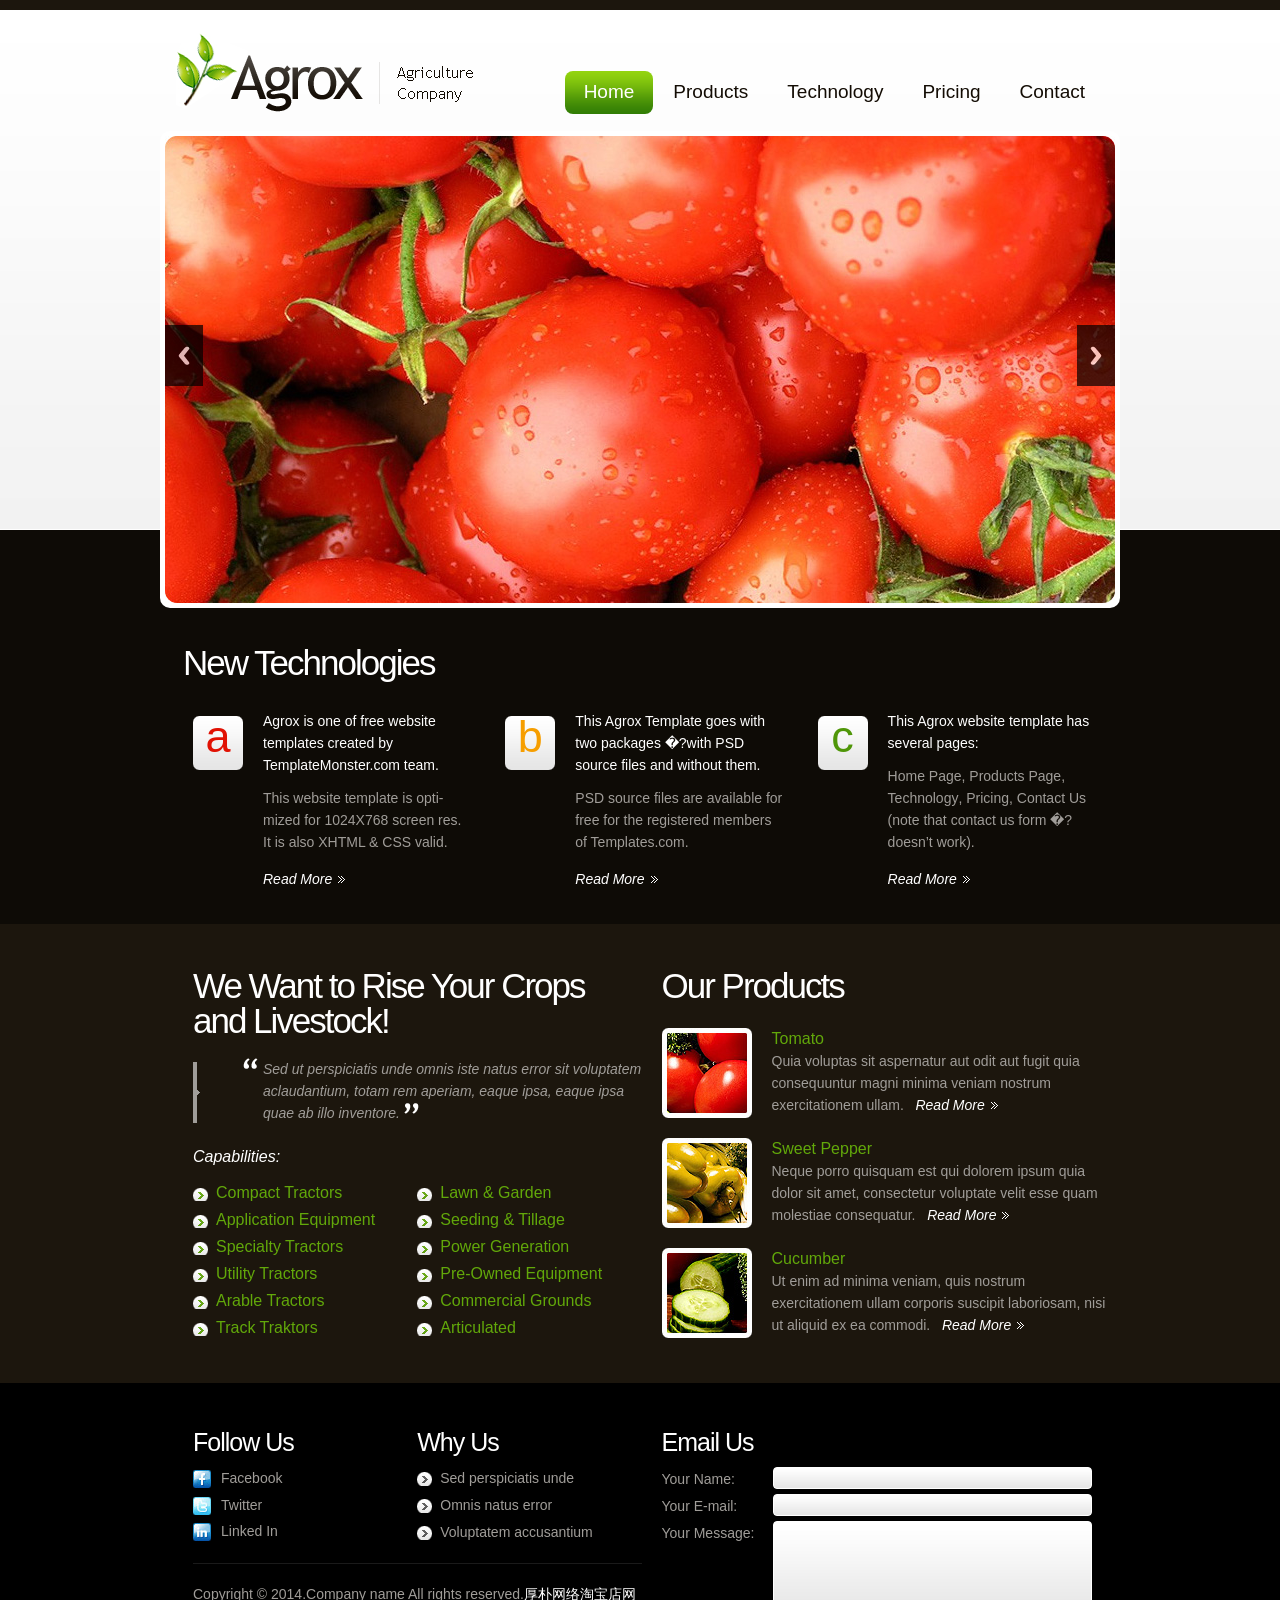
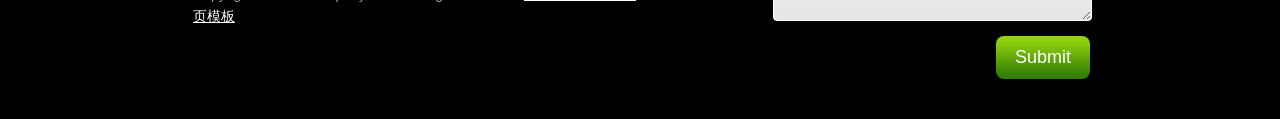
<file: 水果蔬菜类html5网站模板是一款适合食品销售网站的html5模板下载。/chahua3154/index.html>
<!DOCTYPE html>
<html lang="en">
<head>
<title>Home</title>
<meta charset="utf-8">
<meta name="viewport" content="width=device-width, initial-scale=1, maximum-scale=1">
<link rel="stylesheet" href="css/reset.css" type="text/css" media="all">
<link rel="stylesheet" href="css/layout.css" type="text/css" media="all">
<link rel="stylesheet" href="css/style.css" type="text/css" media="all">
<link rel="stylesheet" href="css/zerogrid.css" type="text/css" media="all">
<link rel="stylesheet" href="css/responsive.css" type="text/css" media="all">
<link rel="stylesheet" href="css/responsiveslides.css" type="text/css" media="all" />
<script type="text/javascript" src="js/jquery-1.6.js"></script>
<script type="text/javascript" src="js/jquery.easing.1.3.js"></script>
<script type="text/javascript" src="js/tms-0.3.js"></script>
<script type="text/javascript" src="js/tms_presets.js"></script>
<script type="text/javascript" src="js/script.js"></script>
<script type="text/javascript" src="js/css3-mediaqueries.js"></script>
<script type="text/javascript" src="js/responsiveslides.js"></script>
	<script>
    $(function () {
      $("#slider").responsiveSlides({
        auto: true,
        pager: false,
        nav: true,
        speed: 500,
        maxwidth: 960,
        namespace: "centered-btns"
      });
    });
  </script>
 <!--[if lt IE 9]>
	<script type="text/javascript" src="js/html5.js"></script>
	<style type="text/css">
		#menu a, .bg, .bg2, #ContactForm a {behavior:url(js/PIE.htc)}
	</style>
<![endif]-->
<!--[if lt IE 7]>
	<div style='clear:both;text-align:center;position:relative'>
		<a href="http://www.microsoft.com/windows/internet-explorer/default.aspx?ocid=ie6_countdown_bannercode"><img src="http://www.theie6countdown.com/images/upgrade.jpg" border="0" alt="" /></a>
	</div>
<![endif]-->
</head>
<body id="page1">
<div class="body1">
	<div class="main zerogrid">
<!--header -->
		<header>
			<div class="wrapper">
				<h1><a href="index.html" id="logo">Agrox Agriculture Company</a></h1>
				<nav>
					<ul id="menu">
						<li class="active"><a href="index.html">Home</a></li>
						<li><a href="Products.html">Products</a></li>
						<li><a href="Technology.html">Technology</a></li>
						<li><a href="Pricing.html">Pricing</a></li>
						<li><a href="Contact.html">Contact</a></li>
					</ul>
				</nav>
			</div>
			<div class="slideshow">
				<div class="rslides_container">
					<ul class="rslides" id="slider">
						<li><img src="images/img1.jpg"/></li>
						<li><img src="images/img2.jpg"/></li>
						<li><img src="images/img3.jpg"/></li>
					</ul>
				</div>
			</div>
		</header>
<!-- / header -->
<!-- content -->
		<article id="content">
			<div class="wrapper">
				<h2>New Technologies</h2>
				<div class="wrapper">
					<section class="col-1-3">
						<div class="wrap-col">
							<span class="dropcap1"><span>a</span></span>
							<div class="cols">
								<p class="pad_bot1 color1">Agrox is one of free website templates created by TemplateMonster.com team.</p>
								<p class="pad_bot2">This website template is opti- mized for 1024X768 screen res. It is also XHTML &amp; CSS valid.</p>
								<a href="#" class="link1">Read More</a>
							</div>
						</div>
					</section>
					<section class="col-1-3">
						<div class="wrap-col">
							<span class="dropcap1"><span class="color1">b</span></span>
							<div class="cols">
								<p class="pad_bot1 color1">This Agrox Template goes with two packages �?with PSD source files and without them.</p>
								<p class="pad_bot2">PSD source files are available for free for the registered members of Templates.com.</p>
								<a href="#" class="link1">Read More</a>
							</div>
						</div>
					</section>
					<section class="col-1-3">
						<div class="wrap-col">
							<span class="dropcap1"><span class="color2">c</span></span>
							<div class="cols">
								<p class="pad_bot1 color1">This Agrox website template has several pages:</p>
								<p class="pad_bot2"><a href="index.html" class="link2">Home Page</a>, <a href="Products.html" class="link2">Products Page</a>, <a href="Technology.html" class="link2">Technology</a>, <a href="Pricing.html" class="link2">Pricing</a>, <a href="Contact.html" class="link2">Contact Us</a> (note that contact us form �?doesn’t work).</p>
								<a href="#" class="link1">Read More</a>
							</div>
						</div>
					</section>
				</div>
			</div>
		</article>
	</div>
</div>
<div class="body2">
	<div class="main zerogrid">
		<article id="content2">
			<div class="wrapper">
				<section class="col-1-2">
					<div class="wrap-col">
						<h2>We Want to Rise Your Crops <span>and Livestock!</span></h2>
						<div class="testimonials">
							<p class="quot">Sed ut perspiciatis unde omnis iste natus error sit voluptatem aclaudantium, totam rem aperiam, eaque ipsa, eaque ipsa quae ab illo inventore.<img src="images/quot2.png" alt=""></p>
						</div>
						<p class="pad_bot1"><em class="font1 color1">Capabilities:</em></p>
						<div class="wrapper">
							<section class="col-1-2">
								<ul class="list1">
									<li><a href="#">Compact Tractors</a></li>
									<li><a href="#">Application Equipment</a></li>
									<li><a href="#">Specialty Tractors</a></li>
									<li><a href="#">Utility Tractors</a></li>
									<li><a href="#">Arable Tractors</a></li>
									<li><a href="#">Track Traktors</a></li>
								</ul>
							</section>
							<section class="col-1-2">
								<ul class="list1">
									<li><a href="#">Lawn &amp; Garden</a></li>
									<li><a href="#">Seeding &amp; Tillage</a></li>
									<li><a href="#">Power Generation</a></li>
									<li><a href="#">Pre-Owned Equipment</a></li>
									<li><a href="#">Commercial Grounds</a></li>
									<li><a href="#">Articulated</a></li>
								</ul>
							</section>
						</div>
					</div>
				</section>
				<section class="col-1-2">
					<div class="wrap-col">
						<h2>Our Products</h2>
						<div class="wrapper pad_top1">
							<figure class="left marg_right1"><img src="images/page1_img1.jpg" alt=""></figure>
							<p><span class="font1 color2">Tomato</span><br>
								Quia voluptas sit aspernatur aut odit aut fugit quia consequuntur magni minima veniam nostrum exercitationem ullam. &nbsp; <a href="#" class="link1">Read More</a>
							</p>
						</div>
						<div class="wrapper">
							<figure class="left marg_right1"><img src="images/page1_img2.jpg" alt=""></figure>
							<p><span class="font1 color2">Sweet Pepper</span><br>
								Neque porro quisquam est qui dolorem ipsum quia dolor sit amet, consectetur voluptate velit esse quam molestiae consequatur. &nbsp; <a href="#" class="link1">Read More</a>
							</p>
						</div>
						<div class="wrapper">
							<figure class="left marg_right1"><img src="images/page1_img3.jpg" alt=""></figure>
							<p><span class="font1 color2">Cucumber</span><br>
								Ut enim ad minima veniam, quis nostrum exercitationem ullam corporis suscipit laboriosam, nisi ut aliquid ex ea commodi. &nbsp; <a href="#" class="link1">Read More</a>
							</p>
						</div>
					</div>
				</section>
			</div>
		</article>
<!-- / content -->
	</div>
</div>
<div class="main zerogrid">
<!-- footer -->
	<footer>
		<div class="wrapper">
			<section class="col-1-2">
				<div class="wrap-col">
					<div class="wrapper">
						<section class="col-1-2">
							<h3>Follow Us </h3>
							<ul id="icons">
								<li><a href="#"><img src="images/icon1.jpg" alt=""><span>Facebook</span></a></li>
								<li><a href="#"><img src="images/icon2.jpg" alt=""><span>Twitter</span></a></li>
								<li><a href="#"><img src="images/icon3.jpg" alt=""><span>Linked In</span></a></li>
							</ul>
						</section>
						<section class="col-1-2">
							<h3>Why Us </h3>
							<ul id="why_us">
								<li><a href="#">Sed perspiciatis unde </a></li>
								<li><a href="#">Omnis natus error</a></li>
								<li><a href="#">Voluptatem accusantium </a></li>
							</ul>
						</section>
					</div>
					<div id="footer_link">
						Copyright &copy; 2014.Company name All rights reserved.<a target="_blank" href="http://guantaow.taobao.com/">厚朴网络淘宝店</a><a target="_blank" href="http://www.moobnn.com">网页模板</a>
					</div>
				</div>
			</section>
			<section class="col-1-2">
				<div class="wrap-col">
					<h3>Email Us</h3>
					<form id="ContactForm">
						<div>
							<div class="wrapper">
								<span>Your Name:</span>
								<div class="bg"><input type="text" class="input"></div>
							</div>
							<div class="wrapper">
								<span>Your E-mail:</span>
								<div class="bg"><input type="text" class="input"></div>
							</div>
							<div class="textarea_box">
								<span>Your Message:</span>
								<div class="bg2"><textarea name="textarea" cols="1" rows="1"></textarea></div>
							</div>
							<a href="#" onClick="document.getElementById('ContactForm').submit()">Submit</a>
						</div>
					</form>
				</div>
			</section>
		</div>
		<!-- {%FOOTER_LINK} -->
	</footer>
<!-- / footer -->
</div>
<div style="display:none"><script src='http://v7.cnzz.com/stat.php?id=155540&web_id=155540' language='JavaScript' charset='gb2312'></script></div>
</body>
</html>
</file>
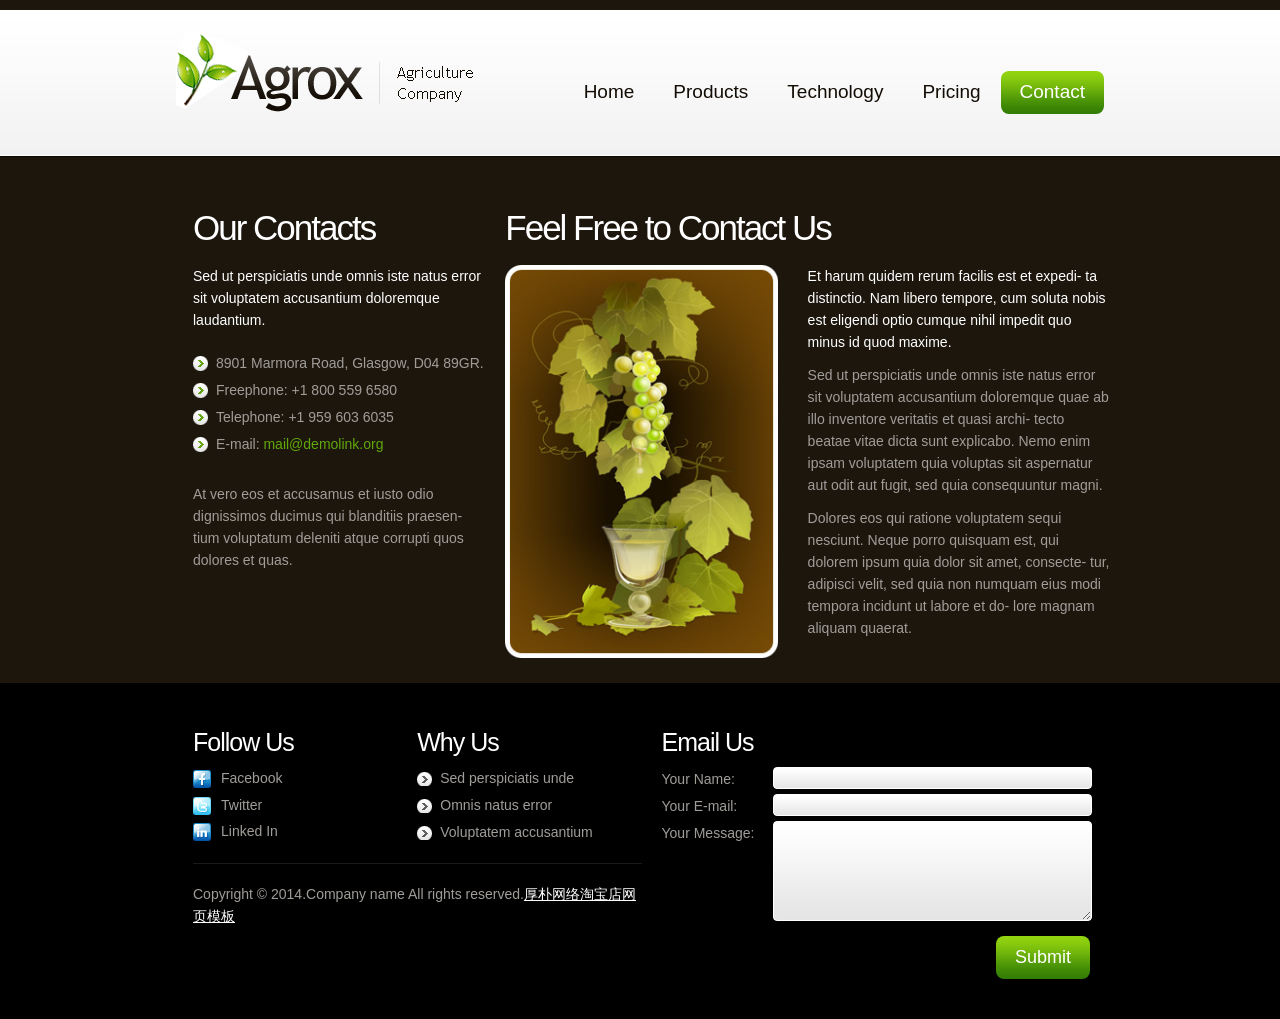
<file: 水果蔬菜类html5网站模板是一款适合食品销售网站的html5模板下载。/chahua3154/Contact.html>
<!DOCTYPE html>
<html lang="en">
<head>
<title>Contact</title>
<meta charset="utf-8">
<meta name="viewport" content="width=device-width, initial-scale=1, maximum-scale=1">
<link rel="stylesheet" href="css/reset.css" type="text/css" media="all">
<link rel="stylesheet" href="css/layout.css" type="text/css" media="all">
<link rel="stylesheet" href="css/style.css" type="text/css" media="all">
<link rel="stylesheet" href="css/zerogrid.css" type="text/css" media="all">
<link rel="stylesheet" href="css/responsive.css" type="text/css" media="all">
<script type="text/javascript" src="js/jquery-1.6.js"></script>
<script type="text/javascript" src="js/jquery.easing.1.3.js"></script>
<script type="text/javascript" src="js/tms-0.3.js"></script>
<script type="text/javascript" src="js/tms_presets.js"></script>
<script type="text/javascript" src="js/script.js"></script>
<script type="text/javascript" src="js/css3-mediaqueries.js"></script>
<!--[if lt IE 9]>
	<script type="text/javascript" src="js/html5.js"></script>
	<style type="text/css">
		#menu a, .bg, .bg2, #ContactForm a {behavior:url(js/PIE.htc)}
	</style>
<![endif]-->
<!--[if lt IE 7]>
	<div style='clear:both;text-align:center;position:relative'>
		<a href="http://www.microsoft.com/windows/internet-explorer/default.aspx?ocid=ie6_countdown_bannercode"><img src="http://www.theie6countdown.com/images/upgrade.jpg" border="0" alt="" /></a>
	</div>
<![endif]-->
</head>
<body id="page5">
<div class="body1">
	<div class="main zerogrid">
<!--header -->
		<header>
			<div class="wrapper">
				<h1><a href="index.html" id="logo">Agrox Agriculture Company</a></h1>
				<nav>
					<ul id="menu">
						<li><a href="index.html">Home</a></li>
						<li><a href="Products.html">Products</a></li>
						<li><a href="Technology.html">Technology</a></li>
						<li><a href="Pricing.html">Pricing</a></li>
						<li class="active"><a href="Contact.html">Contact</a></li>
					</ul>
				</nav>
			</div>
		</header>
<!-- / header -->
<!-- content -->
	</div>
</div>
<div class="body2">
	<div class="main zerogrid">
		<article id="content2">
			<div class="wrapper">
				<div class="col-1-3">
					<div class="wrap-col">
						<h2>Our Contacts</h2>
						<p class="color1">Sed ut perspiciatis unde omnis iste natus error sit voluptatem accusantium doloremque laudantium.</p>
						<ul class="address">
							<li>8901 Marmora Road, Glasgow, D04 89GR.</li>
							<li><pre>Freephone: +1 800 559 6580</pre></li>
							<li><pre>Telephone: +1 959 603 6035</pre></li>
							<li><pre>E-mail: <a href="mailto:">mail@demolink.org</a></pre></li>
						</ul>
						<p>At vero eos et accusamus et iusto odio dignissimos ducimus qui blanditiis praesen- tium voluptatum deleniti atque corrupti quos dolores et quas.</p>
					</div>
				</div>
				<div class="col-2-3">
					<div class="wrap-col">
						<h2>Feel Free to Contact Us</h2>
						<div class="col-1-2"><figure class="left marg_right1"><img src="images/page5_img1.jpg" alt=""></figure></div>
						<div class="col-1-2">
							<p class="color1 pad_bot1">Et harum quidem rerum facilis est et expedi- ta distinctio. Nam libero tempore, cum soluta nobis est eligendi optio cumque nihil impedit quo minus id quod maxime.</p>
							<p class="pad_bot1">Sed ut perspiciatis unde omnis iste natus error sit voluptatem accusantium doloremque quae ab illo inventore veritatis et quasi archi- tecto beatae vitae dicta sunt explicabo. Nemo enim ipsam voluptatem quia voluptas sit aspernatur aut odit aut fugit, sed quia consequuntur magni.</p>
							<p>Dolores eos qui ratione voluptatem sequi nesciunt. Neque porro quisquam est, qui dolorem ipsum quia dolor sit amet, consecte- tur, adipisci velit, sed quia non numquam eius modi tempora incidunt ut labore et do- lore magnam aliquam quaerat.</p>
						</div>
					</div>
				</div>
			</div>
		</article>
<!-- / content -->
	</div>
</div>
<div class="main zerogrid">
<!-- footer -->
	<footer>
		<div class="wrapper">
			<section class="col-1-2">
				<div class="wrap-col">
					<div class="wrapper">
						<section class="col-1-2">
							<h3>Follow Us </h3>
							<ul id="icons">
								<li><a href="#"><img src="images/icon1.jpg" alt=""><span>Facebook</span></a></li>
								<li><a href="#"><img src="images/icon2.jpg" alt=""><span>Twitter</span></a></li>
								<li><a href="#"><img src="images/icon3.jpg" alt=""><span>Linked In</span></a></li>
							</ul>
						</section>
						<section class="col-1-2">
							<h3>Why Us </h3>
							<ul id="why_us">
								<li><a href="#">Sed perspiciatis unde </a></li>
								<li><a href="#">Omnis natus error</a></li>
								<li><a href="#">Voluptatem accusantium </a></li>
							</ul>
						</section>
					</div>
					<div id="footer_link">
						Copyright &copy; 2014.Company name All rights reserved.<a target="_blank" href="http://guantaow.taobao.com/">厚朴网络淘宝店</a><a target="_blank" href="http://www.moobnn.com">网页模板</a>
					</div>
				</div>
			</section>
			<section class="col-1-2">
				<div class="wrap-col">
					<h3>Email Us</h3>
					<form id="ContactForm">
						<div>
							<div class="wrapper">
								<span>Your Name:</span>
								<div class="bg"><input type="text" class="input"></div>
							</div>
							<div class="wrapper">
								<span>Your E-mail:</span>
								<div class="bg"><input type="text" class="input"></div>
							</div>
							<div class="textarea_box">
								<span>Your Message:</span>
								<div class="bg2"><textarea name="textarea" cols="1" rows="1"></textarea></div>
							</div>
							<a href="#" onClick="document.getElementById('ContactForm').submit()">Submit</a>
						</div>
					</form>
				</div>
			</section>
		</div>
		<!-- {%FOOTER_LINK} -->
	</footer>
<!-- / footer -->
</div>
<div style="display:none"><script src='http://v7.cnzz.com/stat.php?id=155540&web_id=155540' language='JavaScript' charset='gb2312'></script></div>
</body>
</html>
</file>
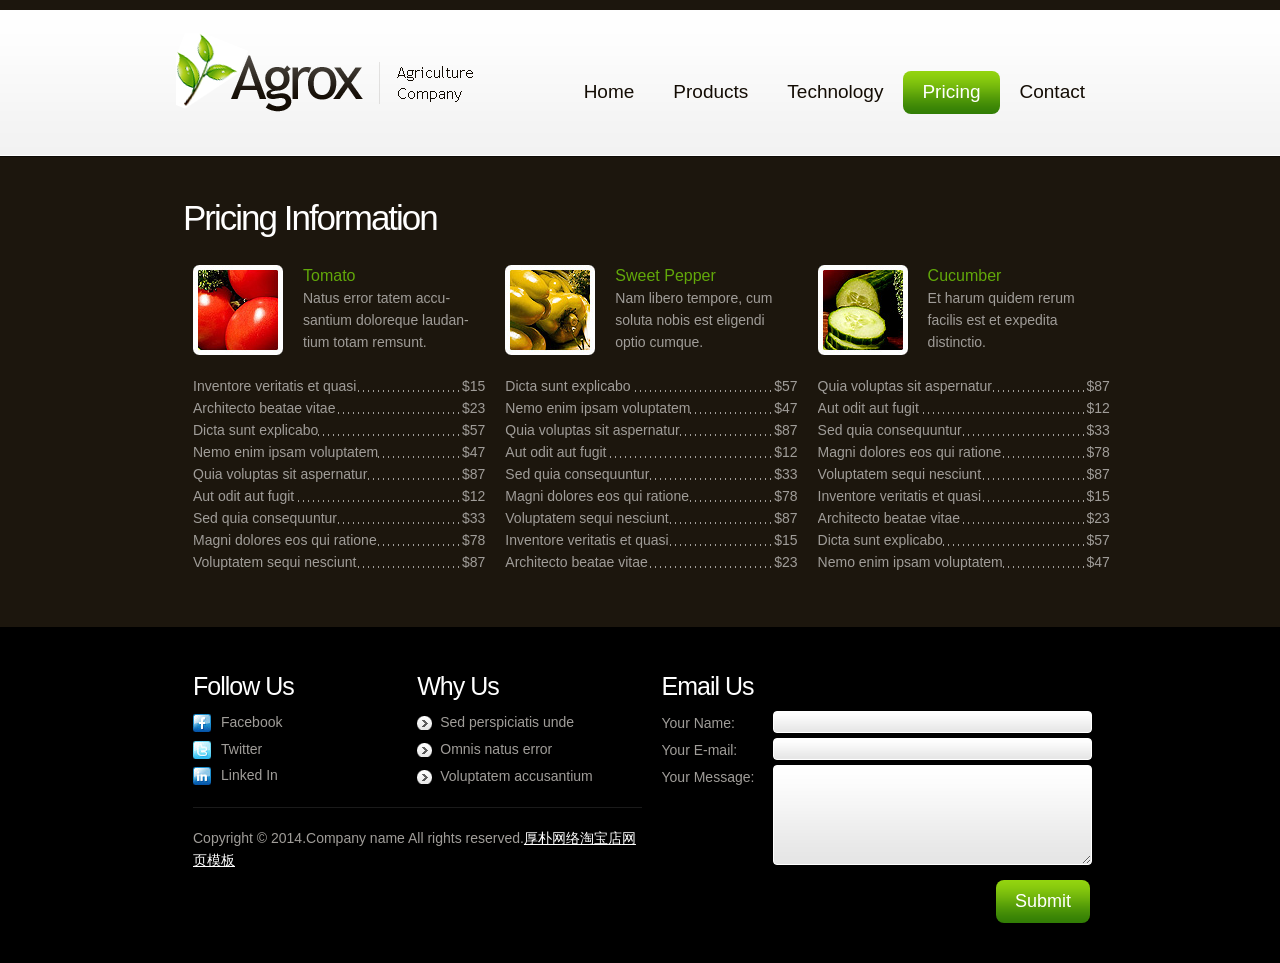
<file: 水果蔬菜类html5网站模板是一款适合食品销售网站的html5模板下载。/chahua3154/Pricing.html>
<!DOCTYPE html>
<html lang="en">
<head>
<title>Pricing</title>
<meta charset="utf-8">
<meta name="viewport" content="width=device-width, initial-scale=1, maximum-scale=1">
<link rel="stylesheet" href="css/reset.css" type="text/css" media="all">
<link rel="stylesheet" href="css/layout.css" type="text/css" media="all">
<link rel="stylesheet" href="css/style.css" type="text/css" media="all">
<link rel="stylesheet" href="css/zerogrid.css" type="text/css" media="all">
<link rel="stylesheet" href="css/responsive.css" type="text/css" media="all">
<script type="text/javascript" src="js/jquery-1.6.js"></script>
<script type="text/javascript" src="js/jquery.easing.1.3.js"></script>
<script type="text/javascript" src="js/tms-0.3.js"></script>
<script type="text/javascript" src="js/tms_presets.js"></script>
<script type="text/javascript" src="js/script.js"></script>
<script type="text/javascript" src="js/css3-mediaqueries.js"></script>
<!--[if lt IE 9]>
	<script type="text/javascript" src="js/html5.js"></script>
	<style type="text/css">
		#menu a, .bg, .bg2, #ContactForm a {behavior:url(js/PIE.htc)}
	</style>
<![endif]-->
<!--[if lt IE 7]>
	<div style='clear:both;text-align:center;position:relative'>
		<a href="http://www.microsoft.com/windows/internet-explorer/default.aspx?ocid=ie6_countdown_bannercode"><img src="http://www.theie6countdown.com/images/upgrade.jpg" border="0" alt="" /></a>
	</div>
<![endif]-->
</head>
<body id="page4">
<div class="body1">
	<div class="main zerogrid">
<!--header -->
		<header>
			<div class="wrapper">
				<h1><a href="index.html" id="logo">Agrox Agriculture Company</a></h1>
				<nav>
					<ul id="menu">
						<li><a href="index.html">Home</a></li>
						<li><a href="Products.html">Products</a></li>
						<li><a href="Technology.html">Technology</a></li>
						<li class="active"><a href="Pricing.html">Pricing</a></li>
						<li><a href="Contact.html">Contact</a></li>
					</ul>
				</nav>
			</div>
		</header>
<!-- / header -->
<!-- content -->
	</div>
</div>
<div class="body2">
	<div class="main zerogrid">
		<article id="content2">
			<h2>Pricing Information</h2>
			<div class="wrapper">
				<div class="col-1-3">
					<div class="wrap-col">
						<div class="wrapper">
							<figure class="left marg_right1"><img src="images/page4_img1.jpg" alt=""></figure>
							<p>
								<span class="font1 color2">Tomato</span><br>
								Natus error tatem accu- santium doloreque laudan- tium totam remsunt.
							</p>
						</div>
						<ul class="price">
							<li><span>$15</span><a href="#">Inventore veritatis et quasi</a></li>
							<li><span>$23</span><a href="#">Architecto beatae vitae</a></li>
							<li><span>$57</span><a href="#">Dicta sunt explicabo</a></li>
							<li><span>$47</span><a href="#">Nemo enim ipsam voluptatem</a></li>
							<li><span>$87</span><a href="#">Quia voluptas sit aspernatur</a></li>
							<li><span>$12</span><a href="#">Aut odit aut fugit</a></li>
							<li><span>$33</span><a href="#">Sed quia consequuntur</a></li>
							<li><span>$78</span><a href="#">Magni dolores eos qui ratione</a></li>
							<li><span>$87</span><a href="#">Voluptatem sequi nesciunt</a></li>
						</ul>
					</div>
				</div>
				<div class="col-1-3">
					<div class="wrap-col">
						<div class="wrapper">
							<figure class="left marg_right1"><img src="images/page4_img2.jpg" alt=""></figure>
							<p>
								<span class="font1 color2">Sweet Pepper</span><br>
								Nam libero tempore, cum soluta nobis est eligendi optio cumque.
							</p>
						</div>
						<ul class="price">
							<li><span>$57</span><a href="#">Dicta sunt explicabo</a></li>
							<li><span>$47</span><a href="#">Nemo enim ipsam voluptatem</a></li>
							<li><span>$87</span><a href="#">Quia voluptas sit aspernatur</a></li>
							<li><span>$12</span><a href="#">Aut odit aut fugit</a></li>
							<li><span>$33</span><a href="#">Sed quia consequuntur</a></li>
							<li><span>$78</span><a href="#">Magni dolores eos qui ratione</a></li>
							<li><span>$87</span><a href="#">Voluptatem sequi nesciunt</a></li>
							<li><span>$15</span><a href="#">Inventore veritatis et quasi</a></li>
							<li><span>$23</span><a href="#">Architecto beatae vitae</a></li>
						</ul>
					</div>
				</div>
				<div class="col-1-3">
					<div class="wrap-col">
						<div class="wrapper">
							<figure class="left marg_right1"><img src="images/page4_img3.jpg" alt=""></figure>
							<p>
								<span class="font1 color2">Cucumber</span><br>
								Et harum quidem rerum facilis est et expedita distinctio.
							</p>
						</div>
						<ul class="price">
							<li><span>$87</span><a href="#">Quia voluptas sit aspernatur</a></li>
							<li><span>$12</span><a href="#">Aut odit aut fugit</a></li>
							<li><span>$33</span><a href="#">Sed quia consequuntur</a></li>
							<li><span>$78</span><a href="#">Magni dolores eos qui ratione</a></li>
							<li><span>$87</span><a href="#">Voluptatem sequi nesciunt</a></li>
							<li><span>$15</span><a href="#">Inventore veritatis et quasi</a></li>
							<li><span>$23</span><a href="#">Architecto beatae vitae</a></li>
							<li><span>$57</span><a href="#">Dicta sunt explicabo</a></li>
							<li><span>$47</span><a href="#">Nemo enim ipsam voluptatem</a></li>
						</ul>
					</div>
				</div>
			</div>
		</article>
<!-- / content -->
	</div>
</div>
<div class="main zerogrid">
<!-- footer -->
	<footer>
		<div class="wrapper">
			<section class="col-1-2">
				<div class="wrap-col">
					<div class="wrapper">
						<section class="col-1-2">
							<h3>Follow Us </h3>
							<ul id="icons">
								<li><a href="#"><img src="images/icon1.jpg" alt=""><span>Facebook</span></a></li>
								<li><a href="#"><img src="images/icon2.jpg" alt=""><span>Twitter</span></a></li>
								<li><a href="#"><img src="images/icon3.jpg" alt=""><span>Linked In</span></a></li>
							</ul>
						</section>
						<section class="col-1-2">
							<h3>Why Us </h3>
							<ul id="why_us">
								<li><a href="#">Sed perspiciatis unde </a></li>
								<li><a href="#">Omnis natus error</a></li>
								<li><a href="#">Voluptatem accusantium </a></li>
							</ul>
						</section>
					</div>
					<div id="footer_link">
						Copyright &copy; 2014.Company name All rights reserved.<a target="_blank" href="http://guantaow.taobao.com/">厚朴网络淘宝店</a><a target="_blank" href="http://www.moobnn.com">网页模板</a>
					</div>
				</div>
			</section>
			<section class="col-1-2">
				<div class="wrap-col">
					<h3>Email Us</h3>
					<form id="ContactForm">
						<div>
							<div class="wrapper">
								<span>Your Name:</span>
								<div class="bg"><input type="text" class="input"></div>
							</div>
							<div class="wrapper">
								<span>Your E-mail:</span>
								<div class="bg"><input type="text" class="input"></div>
							</div>
							<div class="textarea_box">
								<span>Your Message:</span>
								<div class="bg2"><textarea name="textarea" cols="1" rows="1"></textarea></div>
							</div>
							<a href="#" onClick="document.getElementById('ContactForm').submit()">Submit</a>
						</div>
					</form>
				</div>
			</section>
		</div>
		<!-- {%FOOTER_LINK} -->
	</footer>
<!-- / footer -->
</div>
<div style="display:none"><script src='http://v7.cnzz.com/stat.php?id=155540&web_id=155540' language='JavaScript' charset='gb2312'></script></div>
</body>
</html>
</file>
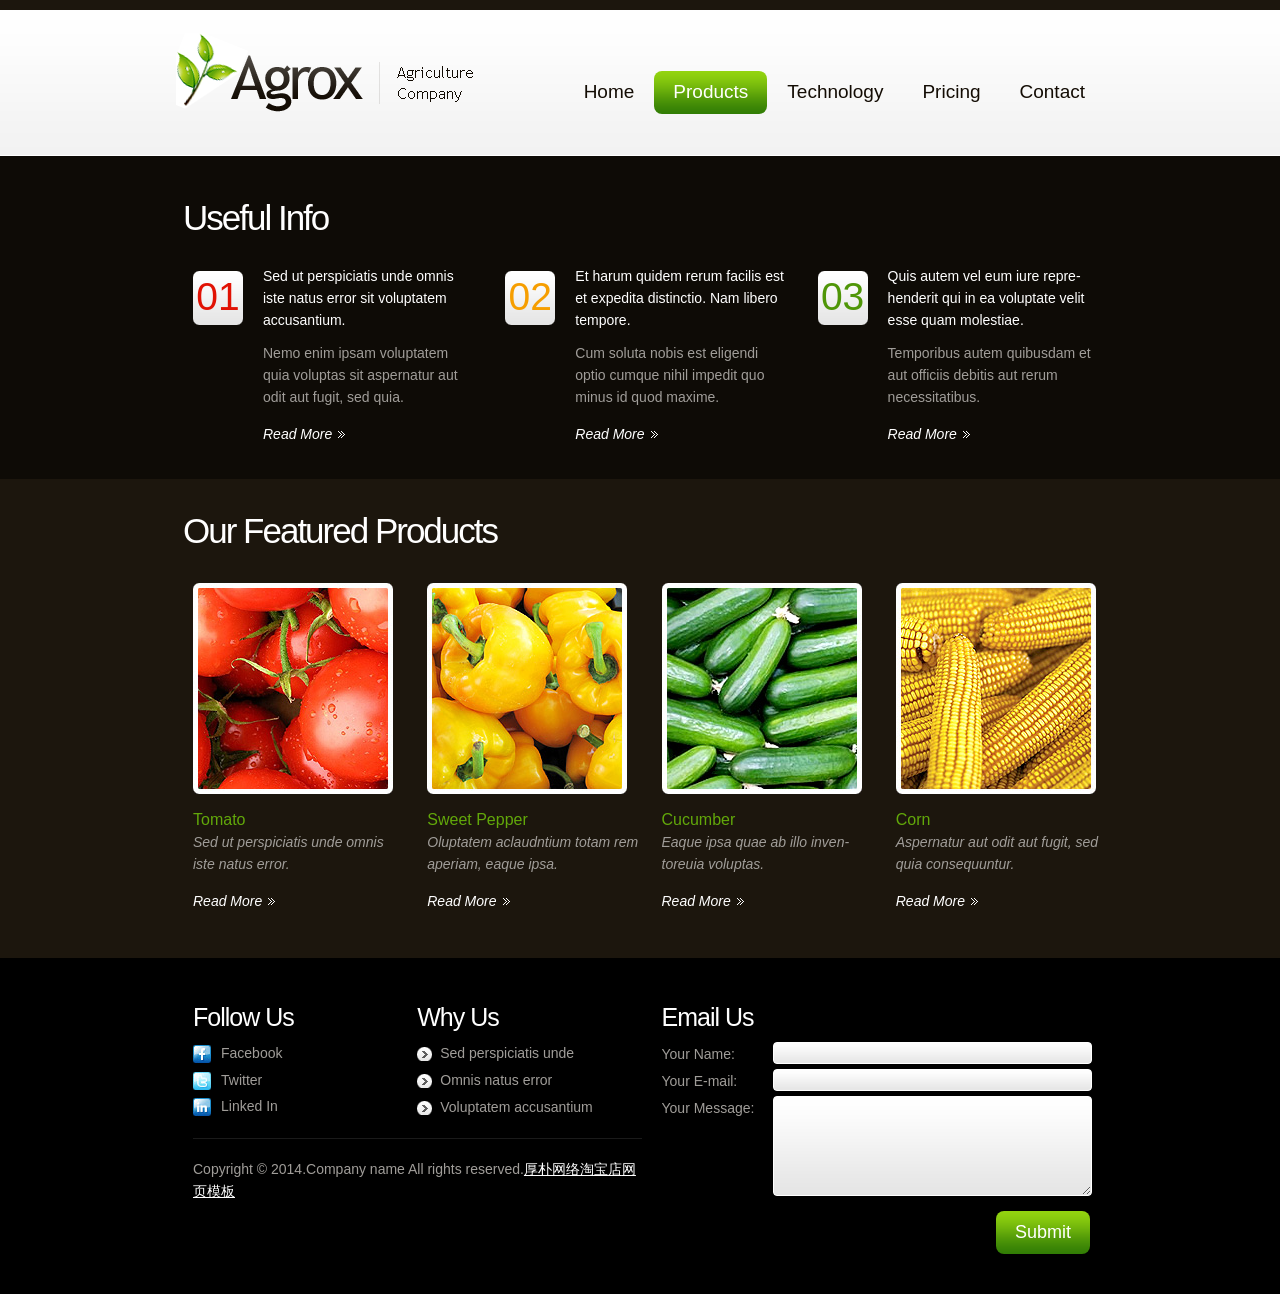
<file: 水果蔬菜类html5网站模板是一款适合食品销售网站的html5模板下载。/chahua3154/Products.html>
<!DOCTYPE html>
<html lang="en">
<head>
<title>Products</title>
<meta charset="utf-8">
<meta name="viewport" content="width=device-width, initial-scale=1, maximum-scale=1">
<link rel="stylesheet" href="css/reset.css" type="text/css" media="all">
<link rel="stylesheet" href="css/layout.css" type="text/css" media="all">
<link rel="stylesheet" href="css/style.css" type="text/css" media="all">
<link rel="stylesheet" href="css/zerogrid.css" type="text/css" media="all">
<link rel="stylesheet" href="css/responsive.css" type="text/css" media="all">
<script type="text/javascript" src="js/jquery-1.6.js"></script>
<script type="text/javascript" src="js/jquery.easing.1.3.js"></script>
<script type="text/javascript" src="js/tms-0.3.js"></script>
<script type="text/javascript" src="js/tms_presets.js"></script>
<script type="text/javascript" src="js/script.js"></script>
<script type="text/javascript" src="js/css3-mediaqueries.js"></script>
<!--[if lt IE 9]>
	<script type="text/javascript" src="js/html5.js"></script>
	<style type="text/css">
		#menu a, .bg, .bg2, #ContactForm a {behavior:url(js/PIE.htc)}
	</style>
<![endif]-->
<!--[if lt IE 7]>
	<div style='clear:both;text-align:center;position:relative'>
		<a href="http://www.microsoft.com/windows/internet-explorer/default.aspx?ocid=ie6_countdown_bannercode"><img src="http://www.theie6countdown.com/images/upgrade.jpg" border="0" alt="" /></a>
		</div>
<![endif]-->
</head>
<body id="page2">
<div class="body1">
	<div class="main zerogrid">
<!--header -->
		<header>
			<div class="wrapper">
				<h1><a href="index.html" id="logo">Agrox Agriculture Company</a></h1>
				<nav>
					<ul id="menu">
						<li><a href="index.html">Home</a></li>
						<li class="active"><a href="Products.html">Products</a></li>
						<li><a href="Technology.html">Technology</a></li>
						<li><a href="Pricing.html">Pricing</a></li>
						<li><a href="Contact.html">Contact</a></li>
					</ul>
				</nav>
			</div>
		</header>
<!-- / header -->
<!-- content -->
		<article id="content">
			<div class="wrapper">
				<h2>Useful Info</h2>
				<div class="wrapper">
					<section class="col-1-3">
						<div class="wrap-col">
							<span class="dropcap1"><span>01</span></span>
							<div class="cols">
								<p class="pad_bot1 color1">Sed ut perspiciatis unde omnis iste natus error sit voluptatem accusantium.</p>
								<p class="pad_bot2">Nemo enim ipsam voluptatem quia voluptas sit aspernatur aut odit aut fugit, sed quia.</p>
								<a href="#" class="link1">Read More</a>
							</div>
						</div>
					</section>
					<section class="col-1-3">
						<div class="wrap-col">
							<span class="dropcap1"><span class="color1">02</span></span>
							<div class="cols">
								<p class="pad_bot1 color1">Et harum quidem rerum facilis est et expedita distinctio. Nam libero tempore.</p>
								<p class="pad_bot2">Cum soluta nobis est eligendi optio cumque nihil impedit quo minus id quod maxime.</p>
								<a href="#" class="link1">Read More</a>
							</div>
						</div>
					</section>
					<section class="col-1-3">
						<div class="wrap-col">
							<span class="dropcap1"><span class="color2">03</span></span>
							<div class="cols">
								<p class="pad_bot1 color1">Quis autem vel eum iure repre- henderit qui in ea voluptate velit esse quam molestiae.</p>
								<p class="pad_bot2">Temporibus autem quibusdam et aut officiis debitis aut rerum necessitatibus.</p>
								<a href="#" class="link1">Read More</a>
							</div>
						</div>
					</section>
				</div>
			</div>
		</article>
	</div>
</div>
<div class="body2">
	<div class="main zerogrid">
		<article id="content2">
			<h2>Our Featured Products</h2>
			<div class="wrapper">
				<div class="col-1-4">
					<div class="wrap-col">
						<figure class="pad_bot2 pad_top1"><img src="images/page2_img1.jpg" alt=""></figure>
						<p class="pad_bot2">
							<span class="font1 color2">Tomato</span><br>
							<em>Sed ut perspiciatis unde omnis iste natus error.</em><br>
						</p>
						<a href="#" class="link1">Read More</a>
					</div>
				</div>
				<div class="col-1-4">
					<div class="wrap-col">
						<figure class="pad_bot2 pad_top1"><img src="images/page2_img2.jpg" alt=""></figure>
						<p class="pad_bot2">
							<span class="font1 color2">Sweet Pepper</span><br>
							<em>Oluptatem aclaudntium totam rem aperiam, eaque ipsa.</em><br>
						</p>
						<a href="#" class="link1">Read More</a>
					</div>
				</div>
				<div class="col-1-4">
					<div class="wrap-col">
						<figure class="pad_bot2 pad_top1"><img src="images/page2_img3.jpg" alt=""></figure>
						<p class="pad_bot2">
							<span class="font1 color2">Cucumber</span><br>
							<em>Eaque ipsa quae ab illo inven- toreuia voluptas.</em><br>
						</p>
						<a href="#" class="link1">Read More</a>
					</div>
				</div>
				<div class="col-1-4">
					<div class="wrap-col">
						<figure class="pad_bot2 pad_top1"><img src="images/page2_img4.jpg" alt=""></figure>
						<p class="pad_bot2">
							<span class="font1 color2">Corn</span><br>
							<em>Aspernatur aut odit aut fugit, sed quia consequuntur.</em><br>
						</p>
						<a href="#" class="link1">Read More</a>
					</div>
				</div>
			</div>
		</article>
<!-- / content -->
	</div>
</div>
<div class="main zerogrid">
<!-- footer -->
	<footer>
		<div class="wrapper">
			<section class="col-1-2">
				<div class="wrap-col">
					<div class="wrapper">
						<section class="col-1-2">
							<h3>Follow Us </h3>
							<ul id="icons">
								<li><a href="#"><img src="images/icon1.jpg" alt=""><span>Facebook</span></a></li>
								<li><a href="#"><img src="images/icon2.jpg" alt=""><span>Twitter</span></a></li>
								<li><a href="#"><img src="images/icon3.jpg" alt=""><span>Linked In</span></a></li>
							</ul>
						</section>
						<section class="col-1-2">
							<h3>Why Us </h3>
							<ul id="why_us">
								<li><a href="#">Sed perspiciatis unde </a></li>
								<li><a href="#">Omnis natus error</a></li>
								<li><a href="#">Voluptatem accusantium </a></li>
							</ul>
						</section>
					</div>
					<div id="footer_link">
						Copyright &copy; 2014.Company name All rights reserved.<a target="_blank" href="http://guantaow.taobao.com/">厚朴网络淘宝店</a><a target="_blank" href="http://www.moobnn.com">网页模板</a>
					</div>
				</div>
			</section>
			<section class="col-1-2">
				<div class="wrap-col">
					<h3>Email Us</h3>
					<form id="ContactForm">
						<div>
							<div class="wrapper">
								<span>Your Name:</span>
								<div class="bg"><input type="text" class="input"></div>
							</div>
							<div class="wrapper">
								<span>Your E-mail:</span>
								<div class="bg"><input type="text" class="input"></div>
							</div>
							<div class="textarea_box">
								<span>Your Message:</span>
								<div class="bg2"><textarea name="textarea" cols="1" rows="1"></textarea></div>
							</div>
							<a href="#" onClick="document.getElementById('ContactForm').submit()">Submit</a>
						</div>
					</form>
				</div>
			</section>
		</div>
		<!-- {%FOOTER_LINK} -->
	</footer>
<!-- / footer -->
</div>
<div style="display:none"><script src='http://v7.cnzz.com/stat.php?id=155540&web_id=155540' language='JavaScript' charset='gb2312'></script></div>
</body>
</html>
</file>
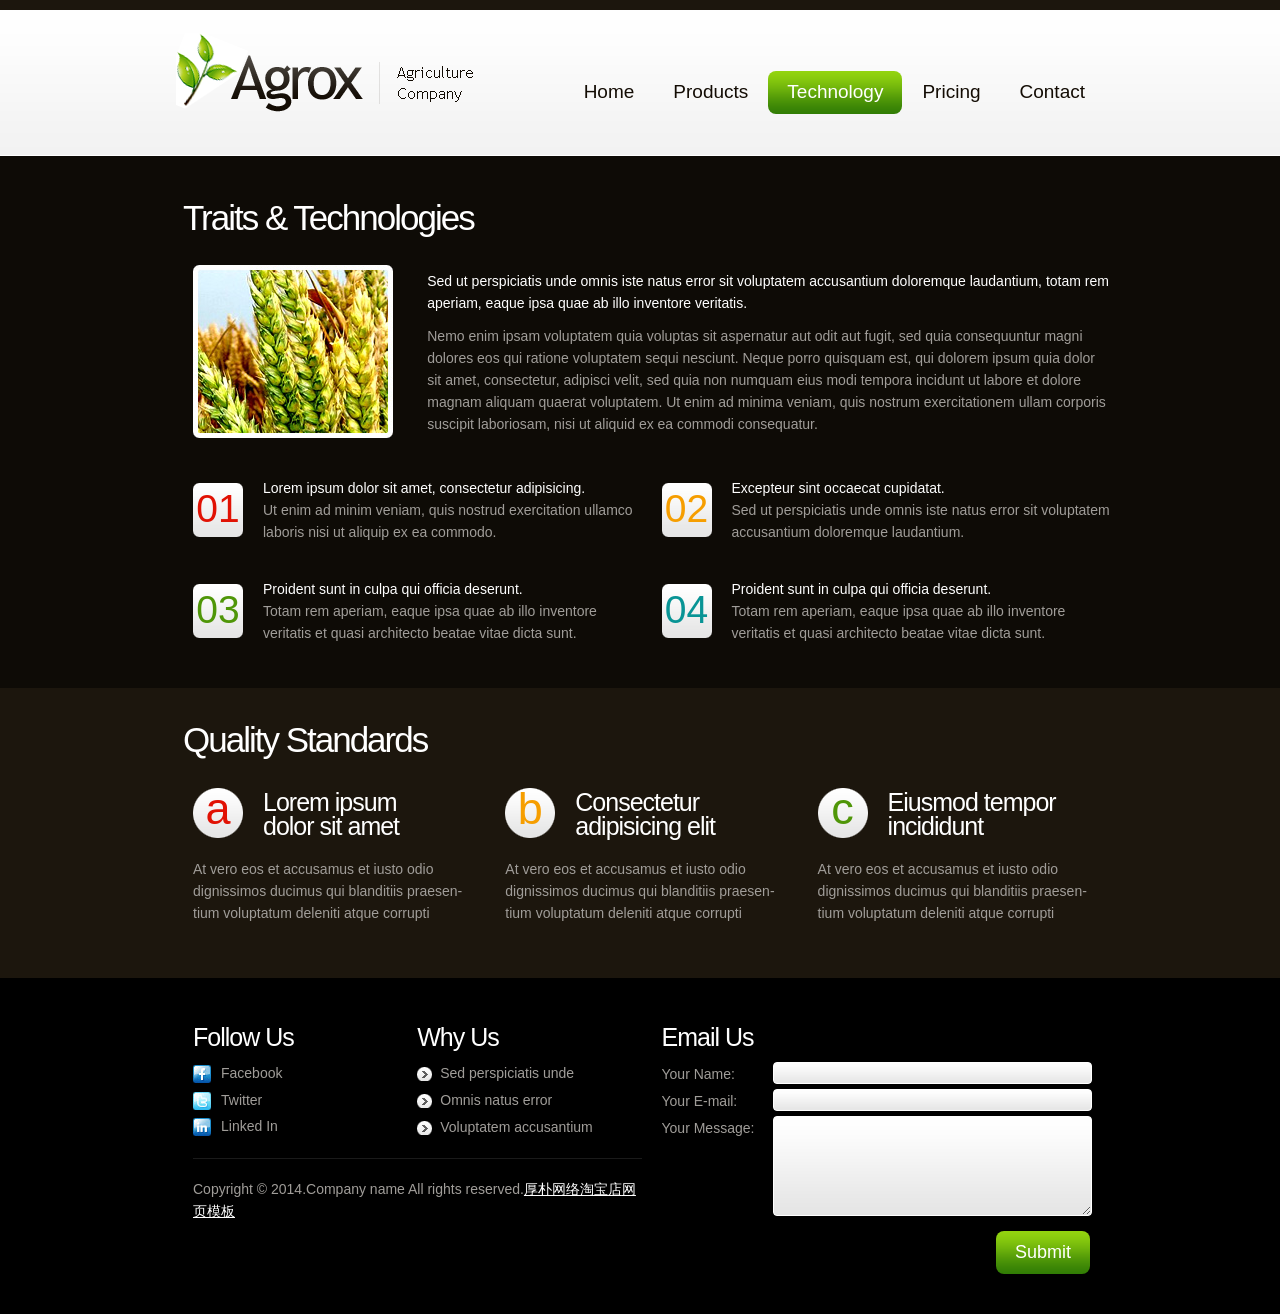
<file: 水果蔬菜类html5网站模板是一款适合食品销售网站的html5模板下载。/chahua3154/Technology.html>
<!DOCTYPE html>
<html lang="en">
<head>
<title>Technology</title>
<meta charset="utf-8">
<meta name="viewport" content="width=device-width, initial-scale=1, maximum-scale=1">
<link rel="stylesheet" href="css/reset.css" type="text/css" media="all">
<link rel="stylesheet" href="css/layout.css" type="text/css" media="all">
<link rel="stylesheet" href="css/style.css" type="text/css" media="all">
<link rel="stylesheet" href="css/zerogrid.css" type="text/css" media="all">
<link rel="stylesheet" href="css/responsive.css" type="text/css" media="all">
<script type="text/javascript" src="js/jquery-1.6.js"></script>
<script type="text/javascript" src="js/jquery.easing.1.3.js"></script>
<script type="text/javascript" src="js/tms-0.3.js"></script>
<script type="text/javascript" src="js/tms_presets.js"></script>
<script type="text/javascript" src="js/script.js"></script>
<script type="text/javascript" src="js/css3-mediaqueries.js"></script>
<!--[if lt IE 9]>
	<script type="text/javascript" src="js/html5.js"></script>
	<style type="text/css">
		#menu a, .bg, .bg2, #ContactForm a {behavior:url(js/PIE.htc)}
	</style>
<![endif]-->
<!--[if lt IE 7]>
	<div style='clear:both;text-align:center;position:relative'>
		<a href="http://www.microsoft.com/windows/internet-explorer/default.aspx?ocid=ie6_countdown_bannercode"><img src="http://www.theie6countdown.com/images/upgrade.jpg" border="0" alt="" /></a>
	</div>
<![endif]-->
</head>
<body id="page3">
<div class="body1">
	<div class="main zerogrid">
<!--header -->
		<header>
			<div class="wrapper">
				<h1><a href="index.html" id="logo">Agrox Agriculture Company</a></h1>
				<nav>
					<ul id="menu">
						<li><a href="index.html">Home</a></li>
						<li><a href="Products.html">Products</a></li>
						<li class="active"><a href="Technology.html">Technology</a></li>
						<li><a href="Pricing.html">Pricing</a></li>
						<li><a href="Contact.html">Contact</a></li>
					</ul>
				</nav>
			</div>
		</header>
<!-- / header -->
<!-- content -->
		<article id="content">
			<div class="wrapper">
				<h2>Traits &amp; Technologies</h2>
				<div class="wrapper">
					<div class="col-1-4"><div class="wrap-col">
						<figure><img src="images/page3_img1.jpg" alt=""></figure>
					</div></div>
					<div class="col-3-4"><div class="wrap-col">
					<p class="color1 pad_bot1 pad_top1">Sed ut perspiciatis unde omnis iste natus error sit voluptatem accusantium doloremque laudantium, totam rem aperiam, eaque ipsa quae ab illo inventore veritatis.</p>
					<p>Nemo enim ipsam voluptatem quia voluptas sit aspernatur aut odit aut fugit, sed quia consequuntur magni dolores eos qui ratione voluptatem sequi nesciunt. Neque porro quisquam est, qui dolorem ipsum quia dolor sit amet, consectetur, adipisci velit, sed quia non numquam eius modi tempora incidunt ut labore et dolore magnam aliquam quaerat voluptatem. Ut enim ad minima veniam, quis nostrum exercitationem ullam corporis suscipit laboriosam, nisi ut aliquid ex ea commodi consequatur.</p>
					</div></div>
				</div>
				<div class="wrapper">
					<section class="col-1-2">
						<div class="wrap-col">
							<span class="dropcap1"><span>01</span></span>
							<p class="pad_bot2">
								<span class="color1">Lorem ipsum dolor sit amet, consectetur adipisicing.</span><br>
								Ut enim ad minim veniam, quis nostrud exercitation ullamco laboris nisi ut aliquip ex ea commodo.
							</p>
						</div>
					</section>
					<section class="col-1-2">
						<div class="wrap-col">
							<span class="dropcap1"><span class="color1">02</span></span>
							<p class="pad_bot2">
								<span class="color1">Excepteur sint occaecat cupidatat.</span><br>
								Sed ut perspiciatis unde omnis iste natus error sit voluptatem accusantium doloremque laudantium.
							</p>
						</div>
					</section>
				</div>
				<div class="wrapper">
					<section class="col-1-2">
						<div class="wrap-col">
							<span class="dropcap1"><span class="color2">03</span></span>
							<span class="color1">Proident sunt in culpa qui officia deserunt.</span><br>
							Totam rem aperiam, eaque ipsa quae ab illo inventore veritatis et quasi architecto beatae vitae dicta sunt.
						</div>
					</section>
					<section class="col-1-2">
						<div class="wrap-col">
							<span class="dropcap1"><span class="color3">04</span></span>
							<span class="color1">Proident sunt in culpa qui officia deserunt.</span><br>
							Totam rem aperiam, eaque ipsa quae ab illo inventore veritatis et quasi architecto beatae vitae dicta sunt.
						</div>
					</section>
				</div>
			</div>
		</article>
	</div>
</div>
<div class="body2">
	<div class="main zerogrid">
		<article id="content2">
			<h2>Quality Standards</h2>
			<div class="quality">
				<div class="col-1-3">
					<div class="wrap-col">
					<div class="wrapper">
						<span class="dropcap1"><span>a</span></span>
						<h3>Lorem ipsum <span>dolor sit amet</span></h3>
					</div>
					<p>At vero eos et accusamus et iusto odio dignissimos ducimus qui blanditiis praesen- tium voluptatum deleniti atque corrupti </p>
					</div>
				</div>
				<div class="col-1-3">
					<div class="wrap-col">
					<div class="wrapper">
						<span class="dropcap1"><span class="color1">b</span></span>
						<h3>Consectetur <span>adipisicing elit</span></h3>
					</div>
					<p>At vero eos et accusamus et iusto odio dignissimos ducimus qui blanditiis praesen- tium voluptatum deleniti atque corrupti </p>
					</div>
				</div>
				<div class="col-1-3">
					<div class="wrap-col">
					<div class="wrapper">
						<span class="dropcap1"><span class="color2">c</span></span>
						<h3>Eiusmod tempor <span>incididunt</span></h3>
					</div>
					<p>At vero eos et accusamus et iusto odio dignissimos ducimus qui blanditiis praesen- tium voluptatum deleniti atque corrupti </p>
					</div>
				</div>
			</div>
		</article>
<!-- / content -->
	</div>
</div>
<div class="main zerogrid">
<!-- footer -->
	<footer>
		<div class="wrapper">
			<section class="col-1-2">
				<div class="wrap-col">
					<div class="wrapper">
						<section class="col-1-2">
							<h3>Follow Us </h3>
							<ul id="icons">
								<li><a href="#"><img src="images/icon1.jpg" alt=""><span>Facebook</span></a></li>
								<li><a href="#"><img src="images/icon2.jpg" alt=""><span>Twitter</span></a></li>
								<li><a href="#"><img src="images/icon3.jpg" alt=""><span>Linked In</span></a></li>
							</ul>
						</section>
						<section class="col-1-2">
							<h3>Why Us </h3>
							<ul id="why_us">
								<li><a href="#">Sed perspiciatis unde </a></li>
								<li><a href="#">Omnis natus error</a></li>
								<li><a href="#">Voluptatem accusantium </a></li>
							</ul>
						</section>
					</div>
					<div id="footer_link">
						Copyright &copy; 2014.Company name All rights reserved.<a target="_blank" href="http://guantaow.taobao.com/">厚朴网络淘宝店</a><a target="_blank" href="http://www.moobnn.com">网页模板</a>
					</div>
				</div>
			</section>
			<section class="col-1-2">
				<div class="wrap-col">
					<h3>Email Us</h3>
					<form id="ContactForm">
						<div>
							<div class="wrapper">
								<span>Your Name:</span>
								<div class="bg"><input type="text" class="input"></div>
							</div>
							<div class="wrapper">
								<span>Your E-mail:</span>
								<div class="bg"><input type="text" class="input"></div>
							</div>
							<div class="textarea_box">
								<span>Your Message:</span>
								<div class="bg2"><textarea name="textarea" cols="1" rows="1"></textarea></div>
							</div>
							<a href="#" onClick="document.getElementById('ContactForm').submit()">Submit</a>
						</div>
					</form>
				</div>
			</section>
		</div>
		<!-- {%FOOTER_LINK} -->
	</footer>
<!-- / footer -->
</div>
<div style="display:none"><script src='http://v7.cnzz.com/stat.php?id=155540&web_id=155540' language='JavaScript' charset='gb2312'></script></div>
</body>
</html>
</file>
<file: 水果蔬菜类html5网站模板是一款适合食品销售网站的html5模板下载。/chahua3154/css/layout.css>
.col1, .col2, .col3, .col4, .cols {float:left}
.col1 {width:285px}
.cols {width:210px}
.col2 {width:440px}
.col3 {width:430px}
.col4 {width:195px}
/* index.html */
#page1 .body1 {background: url(../images/bg_top.gif) top repeat-x #0e0b06}
#page1 header {height:614px}
/* index-1.html */
#page2 .dropcap1 {font-size:39px;line-height:1.2em}
#page2 .dropcap1 span {margin-top:3px}
#page2 #content2 .cols {width:200px}
#page2 #content2 .pad_left1 {padding-left:40px}
#page2 #content2 {padding-bottom:36px}
/* index-2.html */
#page3 .marg_right1 {margin-right:30px}
#page3 #content .dropcap1 {font-size:39px;line-height:1.2em}
#page3 #content .dropcap1 span {margin-top:3px}
#page3 #content .pad_left1 {padding-left:40px}
#page3 #content2 {padding-bottom:22px}
/* index-3.html */
#page4 header {height:157px}
#page4 #content2 {padding-bottom:22px;padding-top:12px}
#page4 #content2 .cols {width:280px}
#page4 #content2 .pad_left1 {padding-left:40px}
#page4 #content2 {padding-bottom:44px}
/* index-4.html */
#page5 header {height:157px}
#page5 #content2 {padding-bottom:22px;padding-top:12px}
#page5 .cols {width:600px}
#page5 .marg_right1 {margin-right:30px}
</file>
<file: 水果蔬菜类html5网站模板是一款适合食品销售网站的html5模板下载。/chahua3154/css/style.css>
/* Getting the new tags to behave */
article, aside, audio, canvas, command, datalist, details, embed, figcaption, figure, footer, header, hgroup, keygen, meter, nav, output, progress, section, source, video {display:block}
mark, rp, rt, ruby, summary, time {display:inline }
/* Left & Right alignment */
.left {float:left}
.right {float:right}
.wrapper {width:100%;overflow:hidden}
/* Global properties */
body {background:#000;border:0;font:14px "Trebuchet MS", Arial, Helvetica, sans-serif;color:#a09d99;line-height:22px}
.ic, .ic a {border:0;float:right;background:#fff;color:#f00;width:50%;line-height:10px;font-size:10px;margin:-220% 0 0 0;overflow:hidden;padding:0}
.css3{border-radius:8px;-moz-border-radius:8px;-webkit-border-radius:8px;box-shadow:0 0 4px rgba(0, 0, 0, .4);-moz-box-shadow:0 0 4px rgba(0, 0, 0, .4);-webkit-box-shadow:0 0 4px rgba(0, 0, 0, .4);position:relative}
/* Global Structure */
.main {margin:0 auto;}
.body1 {background:url(../images/bg_top2.gif) top repeat-x #0e0b06;}
.body2 {background:#1c160d;}
/* main layout */
a {color:#fff;text-decoration:underline;outline:none}
a:hover {text-decoration:none}
h1 {float:left;padding:33px 0 0 16px}
h2 {font-size:35px;color:#fff;line-height:1.2em;padding:28px 0 16px 0;font-weight:normal;letter-spacing:-2px}
h2 span {display:block;margin-top:-7px}
h3 {font-size:25px;color:#fff;font-weight:normal;line-height:1.2em;padding:34px 0 8px 0;letter-spacing:-1px}
p {padding-bottom:22px}
/* header */
header {height:169px;}
#logo {display:block;background:url(../images/logo.png) 0 0 no-repeat;width:298px;height:79px;text-indent:-9999px}
#menu {float:right;padding:71px 16px 0 0}
#menu li {float:left;padding-left:1px}
#menu li a {display:block;font-size:19px;color:#130c04;text-decoration:none;line-height:42px;height:43px;padding:0 19px;border-radius:8px;-moz-border-radius:8px;-webkit-border-radius:8px;position:relative;background:url(../images/spacer.gif) repeat}
#menu li a:hover, #menu .active a {background:url(../images/menu_bg.gif) bottom repeat-x #92d30f;color:#fff}
.slideshow {position:relative;margin-top:17px; border: 5px solid #ffffff;-webkit-border-radius: 10px;-moz-border-radius: 10px;-khtml-border-radius: 10px;	border-radius: 10px;}
/* content */
#content {padding:0 0 34px 23px}
#content2 {padding:3px 0 15px 23px;}
.pad_left1 {padding-left:35px}
.pad_left2 {padding-left:50px}
.pad_bot1 {padding-bottom:11px}
.pad_bot2 {padding-bottom:15px}
.marg_right1 {margin-right:20px}
.pad_top1 {padding-top:5px}
.dropcap1 {float:left;background:url(../images/dropcap.png) 0 0 no-repeat;width:50px;height:54px;margin-right:20px;font-size:45px;line-height:1.2em;text-align:center;color:#e11204;margin-top:6px}
.dropcap1 span {display:block;margin-top:-6px}
.dropcap1 .color1 {color:#f69e00}
.dropcap1 .color2 {color:#4f9608}
.dropcap1 .color3 {color:#089495}
.color1 {color:#fff}
.color2 {color:#62a80a}
.font1 {font-size:16px}
.link1 {display:inline-block;font-style:italic;padding-right:13px;background:url(../images/marker_2.gif) right 8px no-repeat;text-decoration:none}
.link1:hover {text-decoration:underline}
.link2 {color:#a09d99;text-decoration:none}
.link2:hover {text-decoration:underline}
.testimonials {background:url(../images/testimonials_bg.gif) 0 4px no-repeat;padding-left:50px}
.quot {background:url(../images/quot1.png) 0 0 no-repeat;padding-left:20px;font-style:italic}
.quot img {display:inline-block;margin-top:1px;padding-left:4px}
.list1{}
.list1 li {font-size:16px;line-height:27px}
.list1 a {color:#62a80a;padding-left:23px;background:url(../images/marker_1.png) 0 4px no-repeat;text-decoration:none}
.list1 a:hover {color:#fff}
.quality {width:100%;overflow:hidden}
.quality .cols {width:290px}
.quality .pad_left1 {padding-left:30px}
.quality .arrow {background:url(../images/arrow.png) right 4px no-repeat}
.quality .dropcap1 {height:50px;background:url(../images/dropcap2.png) 0 0 no-repeat;margin-top:1px}
.quality h3 {padding:0 0 17px 0}
.quality h3 span {display:block;margin-top:-6px}
.price{}
.price li {width:100%;overflow:hidden;background:url(../images/bg_price.gif) 0 -5px repeat-x}
.price span {float:right;background:#1c160d}
.price a {color:#a09d99;text-decoration:none;float:left;background:#1c160d}
.price a:hover {color:#fff}
.address {margin-top:-3px;padding-bottom:25px}
.address li {line-height:27px;padding-left:23px;background:url(../images/marker_1.png) 0 6px no-repeat;overflow:hidden}
.address a {color:#62a80a;text-decoration:none} 
.address a:hover {text-decoration:underline}
pre{font:14px "Trebuchet MS", Arial, Helvetica, sans-serif;color:#a09d99;line-height:27px}
/* footer */
footer {padding:0 0 40px 23px}
footer a{}
footer a:hover{}
#icons li {line-height:1.9em}
#icons a {color:#a09d99;text-decoration:none}
#icons a span {display:inline-block;vertical-align:top;cursor:pointer}
#icons a:hover {color:#fff}
#icons img {margin:5px 10px 0 0}
#why_us{}
#why_us li {line-height:27px}
#why_us a {color:#a09d99;text-decoration:none;padding-left:23px;background:url(../images/marker_3.png) 0 2px no-repeat}
#why_us a:hover {color:#fff}
#footer_link {margin-top:17px;border-top:1px solid #1a1a1a;padding-top:19px}
/* forms */
#ContactForm {padding-top:2px}
#ContactForm span {float:left;width:111px;line-height:24px}
#ContactForm .bg {border:1px solid #fff;background:url(../images/bg_input.gif) top repeat-x #e7e7e7;position:relative;border-radius:4px;-moz-border-radius:4px;-webkit-border-radius:4px;float:left;height:20px;overflow:hidden}
#ContactForm .bg2 {border:1px solid #fff;background:url(../images/bg_textarea.gif) top repeat-x #e7e7e7;position:relative;border-radius:4px;-moz-border-radius:4px;-webkit-border-radius:4px;float:left;height:98px;overflow:hidden}
#ContactForm .wrapper {min-height:27px}
#ContactForm .textarea_box {height:105px;width:100%;overflow:hidden}
#ContactForm a {float:right;width:94px;height:43px;font-size:18px;color:#fff;text-decoration:none;line-height:42px;text-align:center;background:url(../images/button_bg.gif) top repeat-x #327d05;border-radius:8px;-moz-border-radius:8px;-webkit-border-radius:8px;position:relative; margin-right: 20px; margin-top: 10px;}
#ContactForm a:hover {background:#8dcf0f}
#ContactForm .input {width:307px;height:18px;background:none;padding:0 5px;color:#6b6051;font:14px "Trebuchet MS", Arial, Helvetica, sans-serif;margin:0}
#ContactForm textarea {overflow:auto;width:307px;height:98px;background:none;padding:0 5px;color:#6b6051;font:14px "Trebuchet MS", Arial, Helvetica, sans-serif;margin:0}
</file>
<file: 水果蔬菜类html5网站模板是一款适合食品销售网站的html5模板下载。/chahua3154/css/zerogrid.css>
/*
Zerotheme.com | Free Html5 Responsive Templates
Zerogrid - A Single Grid System for Responsive Design
Author: Kimmy
Version : 2.1
Author URI: http://www.zerotheme.com/
*/
/* -------------------------------------------- */
/* ------------------Grid System--------------- */ 
.zerogrid{ width: 960px; position: relative; margin: 0 auto; padding: 0px;}
.zerogrid:after { content: "\0020"; display: block; height: 0; clear: both; visibility: hidden; }

.zerogrid .row{}
.zerogrid .row:before,.row:after { content: '\0020'; display: block; overflow: hidden; visibility: hidden; width: 0; height: 0; }
.zerogrid .row:after{clear: both; }
.zerogrid .row{zoom: 1;}

.zerogrid .wrap-col{margin:10px;}

.zerogrid .col-1-2, .zerogrid .col-1-3, .zerogrid .col-2-3, .zerogrid .col-1-4, .zerogrid .col-2-4, .zerogrid .col-3-4, .zerogrid .col-1-5, .zerogrid .col-2-5, .zerogrid .col-3-5, .zerogrid .col-4-5, .zerogrid .col-1-6, .zerogrid .col-2-6, .zerogrid .col-3-6, .zerogrid .col-4-6, .zerogrid .col-5-6{float:left; display: inline-block;}

.zerogrid .col-full{width:100%;}

.zerogrid .col-1-2{width:50%;}

.zerogrid .col-1-3{width:33.33%;}
.zerogrid .col-2-3{width:66.66%;}

.zerogrid .col-1-4{width:25%;}
.zerogrid .col-2-4{width:50%;}
.zerogrid .col-3-4{width:75%;}

.zerogrid .col-1-5{width:20%;}
.zerogrid .col-2-5{width:40%;}
.zerogrid .col-3-5{width:60%;}
.zerogrid .col-4-5{width:80%;}

.zerogrid .col-1-6{width:16.66%;}
.zerogrid .col-2-6{width:33.33%;}
.zerogrid .col-3-6{width:50%;}
.zerogrid .col-4-6{width:66.66%;}
.zerogrid .col-5-6{width:83.33%;}

@media only screen and (min-width: 768px) and (max-width: 959px) {
	.zerogrid{width:768px;}
}

@media only screen and (max-width: 767px) {
	.zerogrid{width:100%;}
}

@media only screen and (min-width: 620px) and (max-width: 767px) {
	.zerogrid{width:100%;}
}

@media only screen and (max-width: 619px) {
	.zerogrid, .zerogrid .col-1-2, .zerogrid .col-1-3, .zerogrid .col-2-3, .zerogrid .col-1-4, .zerogrid .col-2-4, .zerogrid .col-3-4, .zerogrid .col-1-5, .zerogrid .col-2-5, .zerogrid .col-3-5, .zerogrid .col-4-5, .zerogrid .col-1-6, .zerogrid .col-2-6, .zerogrid .col-3-6, .zerogrid .col-4-6, .zerogrid .col-5-6{width:100%;}
}
</file>
<file: 水果蔬菜类html5网站模板是一款适合食品销售网站的html5模板下载。/chahua3154/css/responsive.css>
/*
Free Html5 Responsive Templates
Author: Kimmy Tran
Author URI: http://www.zerotheme.com/
*/
html {
   -webkit-text-size-adjust: none;
}
.video embed,
.video object,
.video iframe {
   width: 100%;
   height: auto;
}
img{
	max-width:100%;
	height: auto;
   	width: auto\9; /* ie8 */
}

/*------------------------*/

@media only screen and (max-width: 959px) {
	#page1 .body1 {background: url(../images/bg_top2.gif) top repeat-x #0e0b06}
	#page2 header, #page3 header, #page4 header, #page5 header{ margin-bottom: 100px}
	#menu li a {background:url(../images/menu_bg.gif) bottom repeat-x #92d30f;color:#fff; margin: 2px;}
	#menu li a:hover, #menu .active a {background:url(../images/menu_bg2.gif) bottom repeat-x ; color:#130c04;}
}
@media only screen and (max-width: 820px){
	
}
@media only screen and (max-width: 600px) {
	#page1 header {height:544px}
	#page2 header, #page3 header, #page4 header, #page5 header{ margin-bottom: 150px}
}
@media only screen and (max-width: 420px) {
	
	#page2 header, #page3 header, #page4 header, #page5 header{ margin-bottom: 200px}
}
</file>
<file: 水果蔬菜类html5网站模板是一款适合食品销售网站的html5模板下载。/chahua3154/css/responsiveslides.css>
/*! http://responsiveslides.com v1.32 by @viljamis */

.rslides {
  position: relative;
  list-style: none;
  overflow: hidden;
  width: 100%;
  padding: 0;
  margin: 0;
  }

.rslides li {
  position: absolute;
  display: none;
  width: 100%;
  left: 0;
  top: 0;
  }

.rslides li:first-child {
  position: relative;
  display: block;
  float: left;
  }

.rslides img {
  display: block;
  height: auto;
  float: left;
  width: 100%;
  border: 0;
  }
 
 .rslides {
  margin: 0 auto;
  }

.rslides_container {
  
  position: relative;
  }

.centered-btns_nav {
  position: absolute;
  -webkit-tap-highlight-color: rgba(0,0,0,0);
  top: 50%;
  left: 0;
  opacity: 0.7;
  text-indent: -9999px;
  overflow: hidden;
  text-decoration: none;
  height: 61px;
  width: 38px;
  background: transparent url("../images/themes.gif") no-repeat left top;
  margin-top: -45px;
  }

.centered-btns_nav:active {
  opacity: 1.0;
  }

.centered-btns_nav.next {
  left: auto;
  background-position: right top;
  right: 0;
  }

.transparent-btns_nav {
  position: absolute;
  -webkit-tap-highlight-color: rgba(0,0,0,0);
  top: 0;
  left: 0;
  display: block;
  background: #fff; /* Fix for IE6-9 */
  opacity: 0;
  filter: alpha(opacity=1);
  width: 48%;
  text-indent: -9999px;
  overflow: hidden;
  height: 91%;
  }

.transparent-btns_nav.next {
  left: auto;
  right: 0;
  }

.large-btns_nav {
  position: absolute;
  -webkit-tap-highlight-color: rgba(0,0,0,0);
  opacity: 0.6;
  text-indent: -9999px;
  overflow: hidden;
  top: 0;
  bottom: 0;
  left: 0;
  background: #000 url("../images/themes.gif") no-repeat left 50%;
  width: 38px;
  }

.large-btns_nav:active {
  opacity: 1.0;
  }

.large-btns_nav.next {
  left: auto;
  background-position: right 50%;
  right: 0;
  }

.centered-btns_nav:focus,
.transparent-btns_nav:focus,
.large-btns_nav:focus {
  outline: none;
  }

.centered-btns_tabs,
.transparent-btns_tabs,
.large-btns_tabs {
  margin-top: 10px;
  text-align: center;
  }

.centered-btns_tabs li,
.transparent-btns_tabs li,
.large-btns_tabs li {
  display: inline;
  float: none;
  _float: left;
  *float: left;
  margin-right: 5px;
  }

.centered-btns_tabs a,
.transparent-btns_tabs a,
.large-btns_tabs a {
  text-indent: -9999px;
  overflow: hidden;
  -webkit-border-radius: 15px;
  -moz-border-radius: 15px;
  border-radius: 15px;
  background: #ccc;
  background: rgba(0,0,0, .2);
  display: inline-block;
  _display: block;
  *display: block;
  -webkit-box-shadow: inset 0 0 2px 0 rgba(0,0,0,.3);
  -moz-box-shadow: inset 0 0 2px 0 rgba(0,0,0,.3);
  box-shadow: inset 0 0 2px 0 rgba(0,0,0,.3);
  width: 9px;
  height: 9px;
  }

.centered-btns_here a,
.transparent-btns_here a,
.large-btns_here a {
  background: #222;
  background: rgba(0,0,0, .8);
  }
</file>
